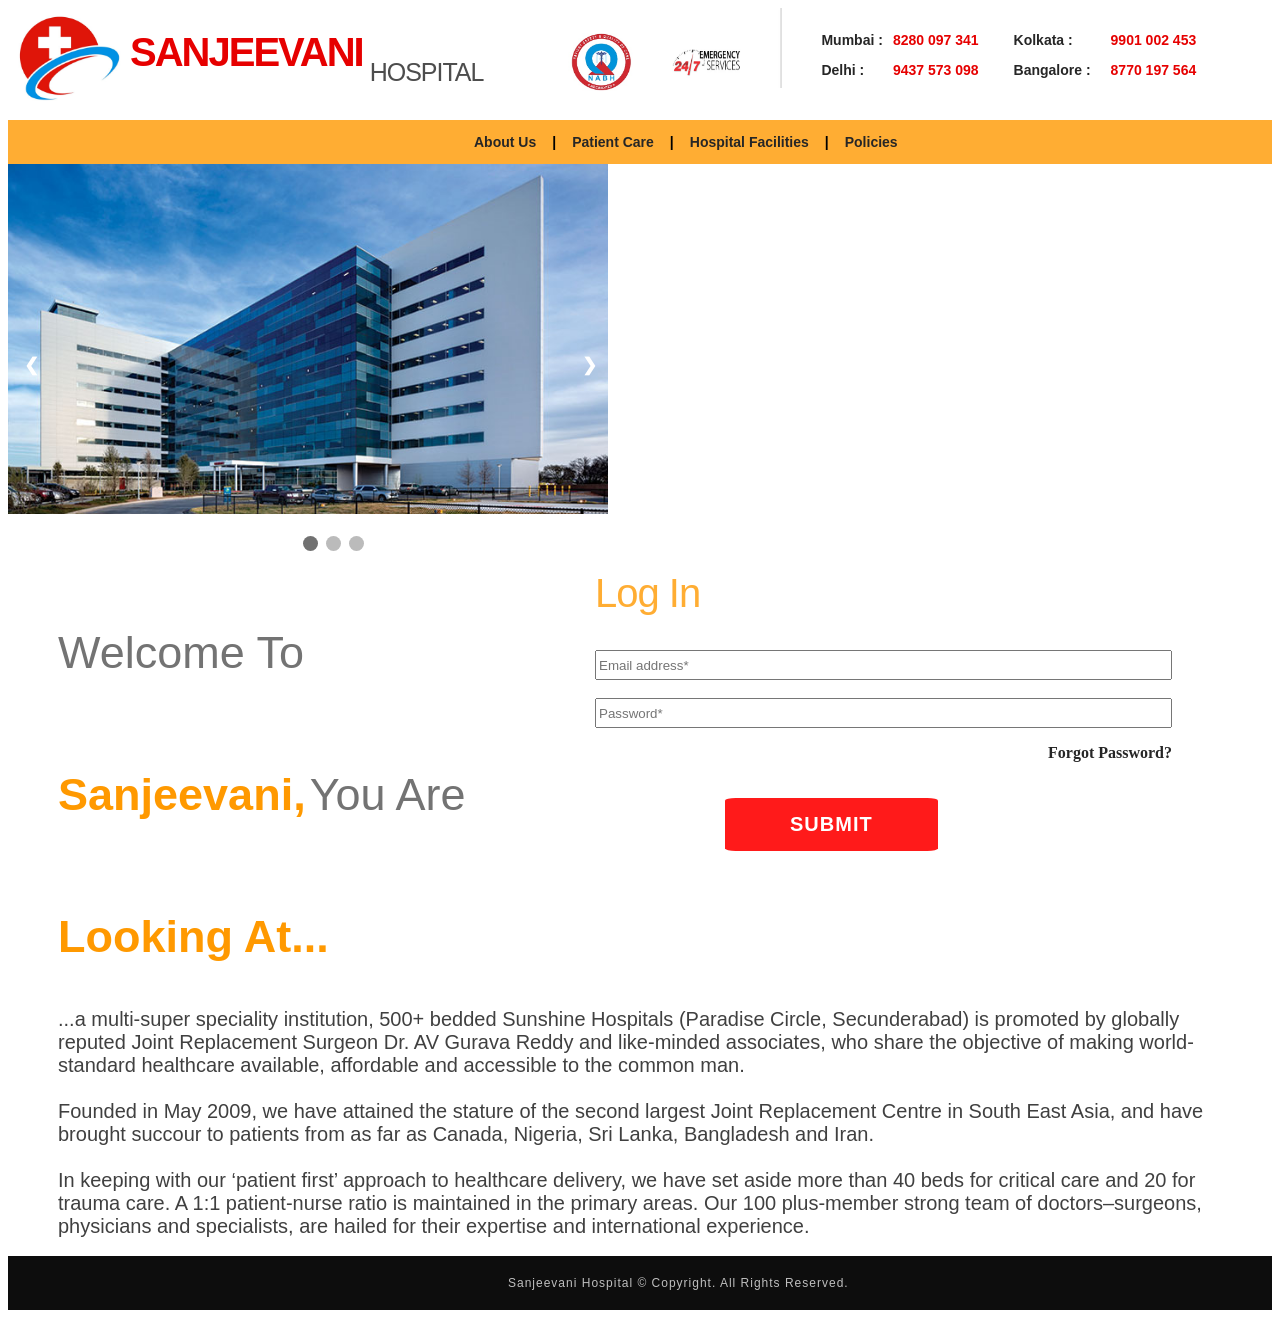
<file: index.html>
<!DOCTYPE html>
<html>
<head>
<meta name="viewport" content="width=device-width, initial-scale=1">
<title>Hospital Format 2</title>
<link rel="stylesheet" type="text/css" href="hp1.css">
</head>
<body> 
  <a href="www.google.com"><img id="logo" src="hp.jpg"></a>
  <div id="up">
    <p id="logo_txt1">SANJEEVANI</p>
    <p id="logo_txt2">HOSPITAL</p>
    <img id="nabh" src="nabh.jpg">
    <img id="em" src="em.jpg">
    <img id="line" src="li.jpg">
    <div id="in">
      <p id="ct1">9901 002 453</p><p id="c1">8770 197 564</p>
    </div>
    <div id="in1">
      <p id="ct2">Kolkata : </p><p id="c2">Bangalore : </p>
    </div>
    <div id="in2">
      <p id="ct3">8280 097 341</p><p id="c3">9437 573 098</p>
    </div>
    <div id="in3">
      <p id="ct4">Mumbai : </p><p id="c4">Delhi : </p>
    </div> 
  </div>
    <br>
    <br>

  <div class="navbar">
    <div class="dropdown1">
      <button class="dropbtn1">About Us</button><strong>|</strong>
      <div class="dropdown-content1">
        <a href=#l1>About Sanjeevani Hospital</a>
        <a href=#l2>Our Mission and Values</a>
        <a href=#l3>Awards and Honours</a>
        <a href=#l4>Corporate Alliances</a>
      </div>
    </div>
    <div class="dropdown2">
      <button class="dropbtn2">Patient Care</button><strong>|</strong>
      <div class="dropdown-content2">
        <a href=#l1>Patient Queries</a>
        <a href=#l2>Medical Insurance</a>
        <a href=#l3>FAQs</a>
      </div>
    </div>

    <div class="dropdown3">
      <button class="dropbtn3">Hospital Facilities</button><strong>|</strong>
      <div class="dropdown-content3">
        <a href=#l1>ICU< AMCCU Care Units</a>
        <a href=#l2>Lab Services</a>
        <a href=#l3>Blood Bank Services</a>
      </div>
    </div>
    <div class="dropdown4">
      <button class="dropbtn4">Policies</button>
      <div class="dropdown-content4">
        <a href=#l1>Privacy Policy</a>
        <a href=#l2>Terms and Conditions</a>
      </div>
    </div>
  </div>

    <!-- Slideshow container -->
<div class="slideshow-container">
  <!-- Full-width images with number and caption text -->
  <div class="mySlides fade">
    <img src="h1.jpg" style="width:600px; height: 350px">
  </div>

  <div class="mySlides fade">
    <img src="h2.jpg" style="width:600px; height: 350px">
  </div>

  <div class="mySlides fade">
    <img src="h3.jpg" style="width:600px; height: 350px">
  </div>

  <!-- Next and previous buttons -->
  <a class="prev" onclick="plusSlides(-1)">&#10094;</a>
  <a class="next" onclick="plusSlides(1)">&#10095;</a>
<br>

  <!-- The dots/circles -->
  <div class="pointers" style="text-align:center">
    <span class="dot" onclick="currentSlide(1)"></span> 
    <span class="dot" onclick="currentSlide(2)"></span> 
    <span class="dot" onclick="currentSlide(3)"></span> 
  </div>
</div>
<br>

<div class="form">
      
      <p class="tab"><a href="#login">Log In</a></p><br>
          
      <form>
        <input id="mail" type="text" name="email" size="70" style="height: 30px" placeholder="Email address*" onClick="placeholder='';" ><br><br>
        <input id="pwd" type="text" name="pwd" size="70" style="height: 30px" placeholder="Password*" onClick="placeholder='';" ><br>
      </form> 
          
      <p class="forgot"><a href="#">Forgot Password?</a></p><br><br><br>
          
      <button class="submit">SUBMIT</button>
     
</div>
<div class="welcome">
  <p id="one">Welcome To</p>
  <p id="two">Sanjeevani,</p>
  <p id="three">You Are</p>
  <p id="four">Looking At...</p>
</div>

<div class="desc">
  ...a multi-super speciality institution, 500+ bedded Sunshine Hospitals (Paradise Circle, Secunderabad) is promoted by globally reputed Joint Replacement Surgeon Dr. AV Gurava Reddy and like-minded associates, who share the objective of making world-standard healthcare available, affordable and accessible to the common man.
  <br><br>
  Founded in May 2009, we have attained the stature of the second largest Joint Replacement Centre in South East Asia, and have brought succour to patients from as far as Canada, Nigeria, Sri Lanka, Bangladesh and Iran.
  <br><br>
  In keeping with our ‘patient first’ approach to healthcare delivery, we have set aside more than 40 beds for critical care and 20 for trauma care. A 1:1 patient-nurse ratio is maintained in the primary areas. Our 100 plus-member strong team of doctors–surgeons, physicians and specialists, are hailed for their expertise and international experience.
</div>
<br><br>
<div class="end">
  Sanjeevani Hospital © Copyright. All Rights Reserved.
</div>
<script src="hp1.js">
</script>
</body>
</html>
</file>
<file: hp1.css>
#logo{
  float: left;
  height: 100px;
  width: 120px;
  padding: 5px;
  display: inline-block;
}

#logo_txt1{
  float: left;
  font-family: Gotham SSm A,Gotham SSm B,Helvetica,Arial,sans-serif;
  padding: 2px;
  margin: 20px 0 0 0;
  font-size: 40px;
  letter-spacing: -2px;
  color: #e60000;
  font-weight: 600;
  text-decoration: none;
  display: inline-block;
}

#logo_txt2{
  float: left;
  font-family: Gotham SSm A,Gotham SSm B,Helvetica,Arial,sans-serif;
  font-size: 25px;
  margin: 50px 5px 5px 5px;
  padding: 30px 0 0 -80px;
  letter-spacing: -1px;
    color: #4d4d4d;
    font-weight: 500;
    text-decoration: none;
    display: inline-block;
}

#up{
  display: inline-block;
}

#nabh{
  height: 80px;
  width: 150px;
  padding: 15px 0 0 80px;
}

#em{
  padding: 0 0 15px 30px;
  height: 60px;
  width: 100px;
}

#line{
  height: 80px;
  width: 80px;
  margin: 0 0 10px -5px;
  display: inline-block;
}

#in{
  float: right;
  padding: 10px 0 0 10px;
  font-size: 14px;
}

#in1{
  float: right;
  padding: 10px 10px 0 25px;
  font-size: 14px;
}

#in2{
  float: right;
  padding: 10px 10px 0 0;
  font-size: 14px;
}

#in3{
  float: right;
  padding: 10px 10px 0 0;
  font-size: 14px;
}

#ct1{
  font-family: Gotham SSm A,Gotham SSm B,Helvetica,Arial,sans-serif;
  font-weight: bold;
  color: #e60000;
}

#c1{
  font-family: Gotham SSm A,Gotham SSm B,Helvetica,Arial,sans-serif;
  font-weight: bold;
  color: #e60000;
}

#ct2{
  font-family: Gotham SSm A,Gotham SSm B,Helvetica,Arial,sans-serif;
  font-weight: bold;
  color: #262626;
}

#c2{
  font-family: Gotham SSm A,Gotham SSm B,Helvetica,Arial,sans-serif;
  font-weight: bold;
  color: #262626;
}

#ct3{
  font-family: Gotham SSm A,Gotham SSm B,Helvetica,Arial,sans-serif;
  font-weight: bold;
  color: #e60000;
}

#c3{
  font-family: Gotham SSm A,Gotham SSm B,Helvetica,Arial,sans-serif;
  font-weight: bold;
  color: #e60000;
}

#ct4{
  font-family: Gotham SSm A,Gotham SSm B,Helvetica,Arial,sans-serif;
  font-weight: bold;
  color: #262626;
}

#c4{
  font-family: Gotham SSm A,Gotham SSm B,Helvetica,Arial,sans-serif;
  font-weight: bold;
  color: #262626;
}

#ct2:hover{
  color: #ffcc00;
}

#c2:hover{
  color: #ffcc00;
}

#ct4:hover{
  color: #ffcc00;
}

#c4:hover{
  color: #ffcc00;
}

* {box-sizing:border-box}

/* Slideshow container */
.slideshow-container {
  max-width: 1000px;
  position: relative;
  margin: auto;
}

/* Hide the images by default */
.mySlides {
  display: none;
}

/* Next & previous buttons */
.prev, .next {
  cursor: pointer;
  position: absolute;
  top: 50%;
  width: auto;
  margin-top: -22px;
  padding: 16px;
  color: white;
  font-weight: bold;
  font-size: 18px;
  transition: 0.6s ease;
  border-radius: 0 3px 3px 0;
  user-select: none;
}

/* Position the "next button" to the right */
.next {
  left: 93%;
  border-radius: 3px 0 0 3px;
}

/* On hover, add a black background color with a little bit see-through */
.prev:hover, .next:hover {
  background-color: rgba(0,0,0,0.8);
}

/* The dots/bullets/indicators */
.dot {
  cursor: pointer;
  height: 15px;
  width: 15px;
  margin: 0 2px 0;
  background-color: #bbb;
  border-radius: 50%;
  display: inline-block;
  transition: background-color 0.6s ease;
}

/*The pack of dots*/
.pointers{
  padding-left: 50px;
  display: block;
}

.active, .dot:hover {
  background-color: #717171;
}

/* Fading animation */
.fade {
  -webkit-animation-name: fade;
  -webkit-animation-duration: 1.5s;
  animation-name: fade;
  animation-duration: 1.5s;
}

@-webkit-keyframes fade {
  from {opacity: .4} 
  to {opacity: 1}
}

@keyframes fade {
  from {opacity: .4} 
  to {opacity: 1}
}


.navbar {
  overflow: hidden;
  background-color: #ffad33;
  font-family: Arial, Gotham SSm A,Gotham SSm B,Helvetica,sans-serif;
  font-size: 14px;
}

.navbar a {
  float: left;
  font-size: 14px;
  color: black;
  text-align: center;
  padding: 14px 16px;
  text-decoration: none;
  font-family: Arial, Gotham SSm A,Gotham SSm B,Helvetica,sans-serif;
}

.dropdown1{
  padding-left: 450px;
}

.dropdown1, .dropdown2, .dropdown3, .dropdown4 {
  float: left;
  overflow: hidden;
}

.dropdown1 .dropbtn1, .dropdown2 .dropbtn2, .dropdown3 .dropbtn3, .dropdown4 .dropbtn4 {
  font-size: 14px;  
  font-family: Arial, Gotham SSm A,Gotham SSm B,Helvetica,sans-serif;
  border: none;
  outline: none;
  color: #262626;
  padding: 14px 16px;
  background-color: inherit;
  font-family: inherit;
  margin: 0;
  font-weight: 600;
}

.navbar a:hover, .dropdown1:hover .dropbtn1, .navbar a:hover, .dropdown2:hover .dropbtn2, .navbar a:hover, .dropdown3:hover .dropbtn3, .navbar a:hover, .dropdown4:hover .dropbtn4{
  color: #ff3300;
}

.dropdown-content1, .dropdown-content2, .dropdown-content3, .dropdown-content4 {
  display: none;
  position: absolute;
  background-color: #f9f9f9;
  min-width: 160px;
  box-shadow: 0px 8px 16px 0px rgba(0,0,0,0.2);
  z-index: 1;
}

.dropdown-content1 a, .dropdown-content2 a, .dropdown-content3 a, .dropdown-content4 a {
  float: none;
  color: white;
  padding: 12px 16px;
  text-decoration: none;
  display: block;
  text-align: left;
  background-color: #333333;
}

.dropdown-content1 a:hover, .dropdown-content2 a:hover, .dropdown-content3 a:hover, .dropdown-content4 a:hover {
  background-color:#ffad33;
  color: #000000;
}

.dropdown1:hover .dropdown-content1, .dropdown2:hover .dropdown-content2, .dropdown3:hover .dropdown-content3, .dropdown4:hover .dropdown-content4  {
  display: block;
}

.welcome{
  padding: 400px 200px 0 50px;
}

#one{
  display: inline-block;
  font-family: Arial, Gotham SSm A,Gotham SSm B,Helvetica,sans-serif;
  color: #737373;
  font-size: 45px;
}

#two{
  display: inline-block;
  font-family: Arial, Gotham SSm A,Gotham SSm B,Helvetica,sans-serif;
  color: #ff9900;
  font-size: 45px;
  font-weight: 800;
}

#three{
  display: inline-block;
  font-family: Arial, Gotham SSm A,Gotham SSm B,Helvetica,sans-serif;
  color: #737373;
  font-size: 45px;
}

#four{
  display: inline-block;
  font-family: Arial, Gotham SSm A,Gotham SSm B,Helvetica,sans-serif;
  color: #ff9900;
  font-size: 45px;
  font-weight: 800;
}

.slideshow-container{
  float: left;  
  display: block;
}

.form{
  float:right;
  margin: 0 90px;
  padding: 0 10px 0 10px;
}

.tab a{
  font-family: 'Titillium Web', sans-serif;
  text-decoration: none;
  font-size: 40px;
  color: #ffad33;
  letter-spacing: -1px;
}


.submit {
  margin: 0 0 10px 130px;
  background: #ff1a1a;
  border: red;
  border-radius: 5%;
  font-family: 'Titillium Web', sans-serif;
  color: white;
  font-size: 20px;
  padding: 15px 65px 15px 65px;
  font-weight: 600;
  letter-spacing: 1px;
  cursor: pointer;
 /*text-shadow: -1px 0 black, 0 1px black, 1px 0 black, 0 -1px black;*/
}

.submit:hover{
  background: #666666;
}

.forgot a{
  text-decoration: none;
  float: right;
  color: #262626;
  font-weight: 600;
}

.forgot a:hover{
  color: #ffad33;
}

#mail: focus{
  background-color: lightblue;
}

.desc{
  margin: 0 50px 0 50px;
  display: inline-block;
  font-family: Arial, Gotham SSm A,Gotham SSm B,Helvetica,sans-serif;
  color: #404040;
  font-size: 20px;
}

.end{
  background-color: #0d0d0d;
  font-family:  Arial, Gotham SSm A,Gotham SSm B,Helvetica,sans-serif;
  color: #bfbfbf;
  font-size: 12px;
  letter-spacing: 1px;
  padding: 20px 0 20px 500px;
}
</file>
